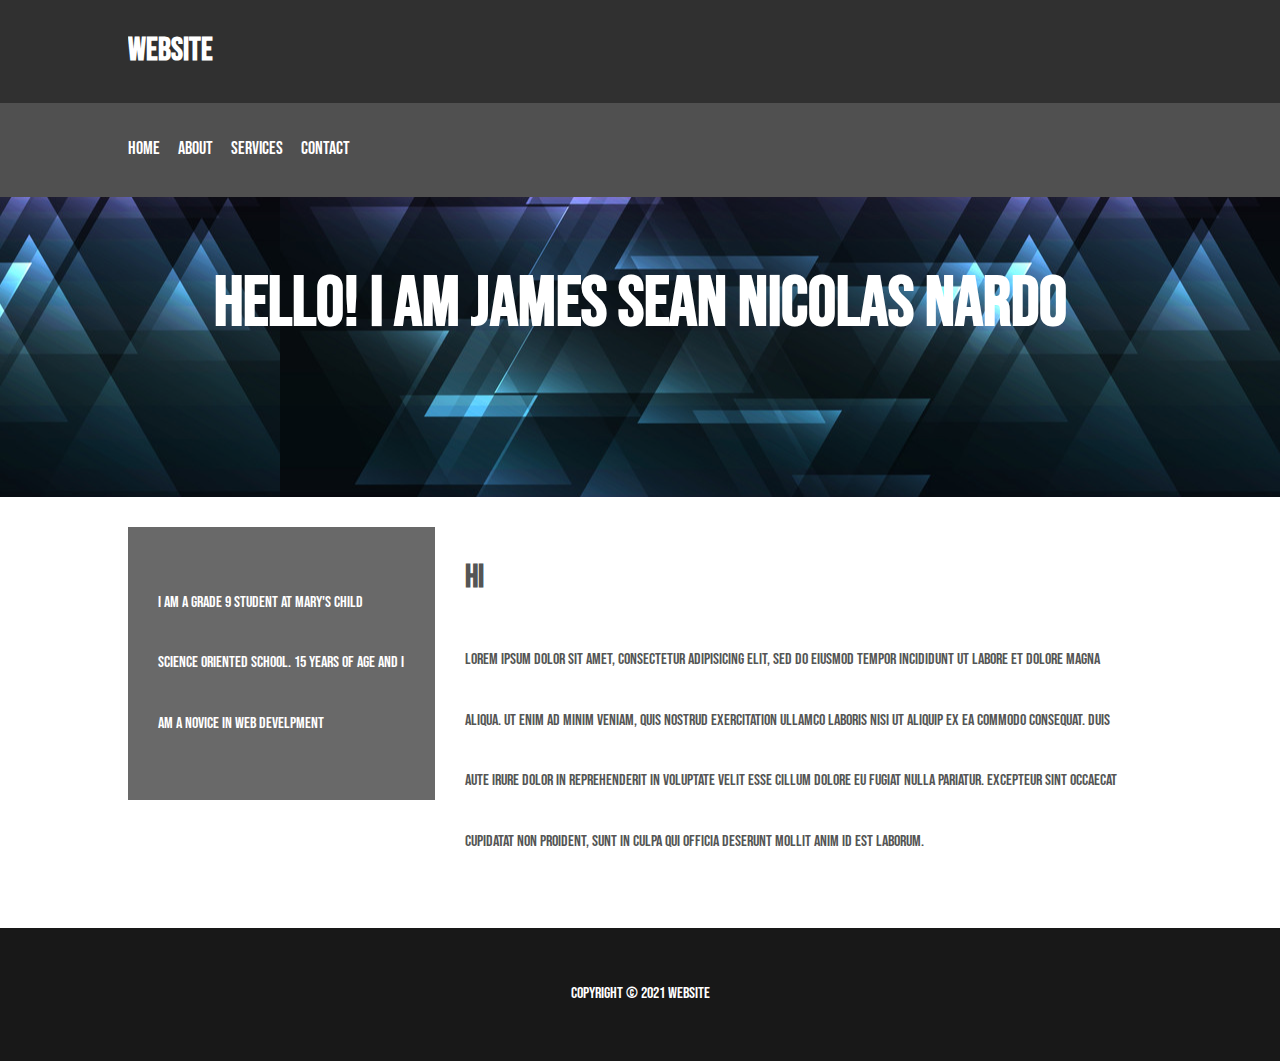
<file: index.html>
<!DOCTYPE html>
<html>
     <head>
	    <title>Nardo</title>
	    <link rel="stylesheet" type="text/css" href="style.css">
        <link rel="shortcut icon" type="image" href="tr.jpg">
     </head>
      <body>
	<!--Website Header-->
    <header id="main-header">
    	<div class="container">
    		<h1>Website</h1>
    	</div>
    </header>
    <!--Website Header-->
    <nav id="navbar"> 
    	<div class="container">
    		<ul>
    			<li><a href="#">Home</a></li>
    			<li><a href="#">About</a></li>
    			<li><a href="#">Services</a></li>
    			<li><a href="#">Contact</a></li>
    		</ul>
    	</div>
    </nav>
    <section id="showcase">
    	<div class="container">
    		<h1>Hello! I Am James Sean Nicolas Nardo</h1>
    	</div>
    </section>
    <div class="container">
    	<section id="main">
    		<h1>Hi</h1>
    		<p>Lorem ipsum dolor sit amet, consectetur adipisicing elit, sed do eiusmod
    		tempor incididunt ut labore et dolore magna aliqua. Ut enim ad minim veniam,
    		quis nostrud exercitation ullamco laboris nisi ut aliquip ex ea commodo
    		consequat. Duis aute irure dolor in reprehenderit in voluptate velit esse
    		cillum dolore eu fugiat nulla pariatur. Excepteur sint occaecat cupidatat non
    		proident, sunt in culpa qui officia deserunt mollit anim id est laborum.</p>
    	</section>
    	<aside id="sidebar">
    		<p> I am a Grade 9 student at Mary's Child Science Oriented School. 15 Years of Age and I am a Novice in Web Develpment</p>
    	</aside>
    </div>
    <footer id="main-footer">
    	<p>Copyright &copy; 2021 Website</p>
    </footer>
</html>
</file>
<file: style.css>
/*necessities*/
@font-face{
	src: url(BebasNeue-Regular.ttf);
	font-family: bebas;
}
body{
	display: block;
	font-family: bebas;
	padding: 0;
	margin: 0;
    color: #555;
    font-size: 16px;
    line-height: 1.6cm;
}
.container{
	width: 80%;
	margin: auto;
	overflow: hidden;
}
/*header and navbar*/
#main-header{
	background-color: #303030;
	color: #fff;
}
#navbar{
	background-color: #505050;
	color: #fff
}
#navbar ul{
	padding: 0;
	list-style: none;
}
#navbar li{
	display: inline;
}
#navbar a{
	color: #fff;
	text-decoration: none;
	font-size: 18px;
	padding-right: 15px;
}
#navbar a:hover{
	border-bottom: #fff solid 5px;
}
/*for showcase/Banner*/
#showcase{
	background-image: url('pic.jpg');
	background-position: center right;
	height: 300px;
	color: #ffffff;
	margin-bottom: 30px;
	text-align: center;
}
#showcase h1{	
	color: #fff;
	font-size: 70px;
    line-height: : 1.3;
	padding-top: 30px;
	position: relative;
	animation-name: heading;
	animation-duration: 3s;
	animation-fill-mode: forwards;
}
@keyframes heading{
	0%{
		top: -200px;
	}
	100%{
		top: 10px;
	}
}
/*contents*/
#main{
	float: right;
	width: 70%;
	padding: 0 30px;
	box-sizing: border-box;
	position: relative;
	animation-name: content;
	animation-duration: 3s;
	animation-fill-mode: forwards;
}
@keyframes content{
	0%{
		right: -400px;
	}
	100%{
		right: 0;
	}
}
#sidebar{
	float: left;
	width: 30%;
	background-color: 	#696969;
	color: #fff;
	padding: 30px;
	box-sizing: border-box;
	position: relative;
	animation-name: slide;
	animation-duration: 3s;
	animation-fill-mode: forwards;
}
@keyframes slide{
	0%{
		left: -400px;
	}
	100%{
		left: 0;
	}
}
#main-footer{
	background-color: #181818;
	color: #fff;
	text-align: center;
	padding: 20px;
	margin-top: 40px;
}

@media(max-width: 600px){
	#showcase{
		font-size: 5px;
	}
	#main{
		width: 100%;
		float: none;
	}
	#sidebar{
		width: 100%;
		float: none;
	}
}
</file>
